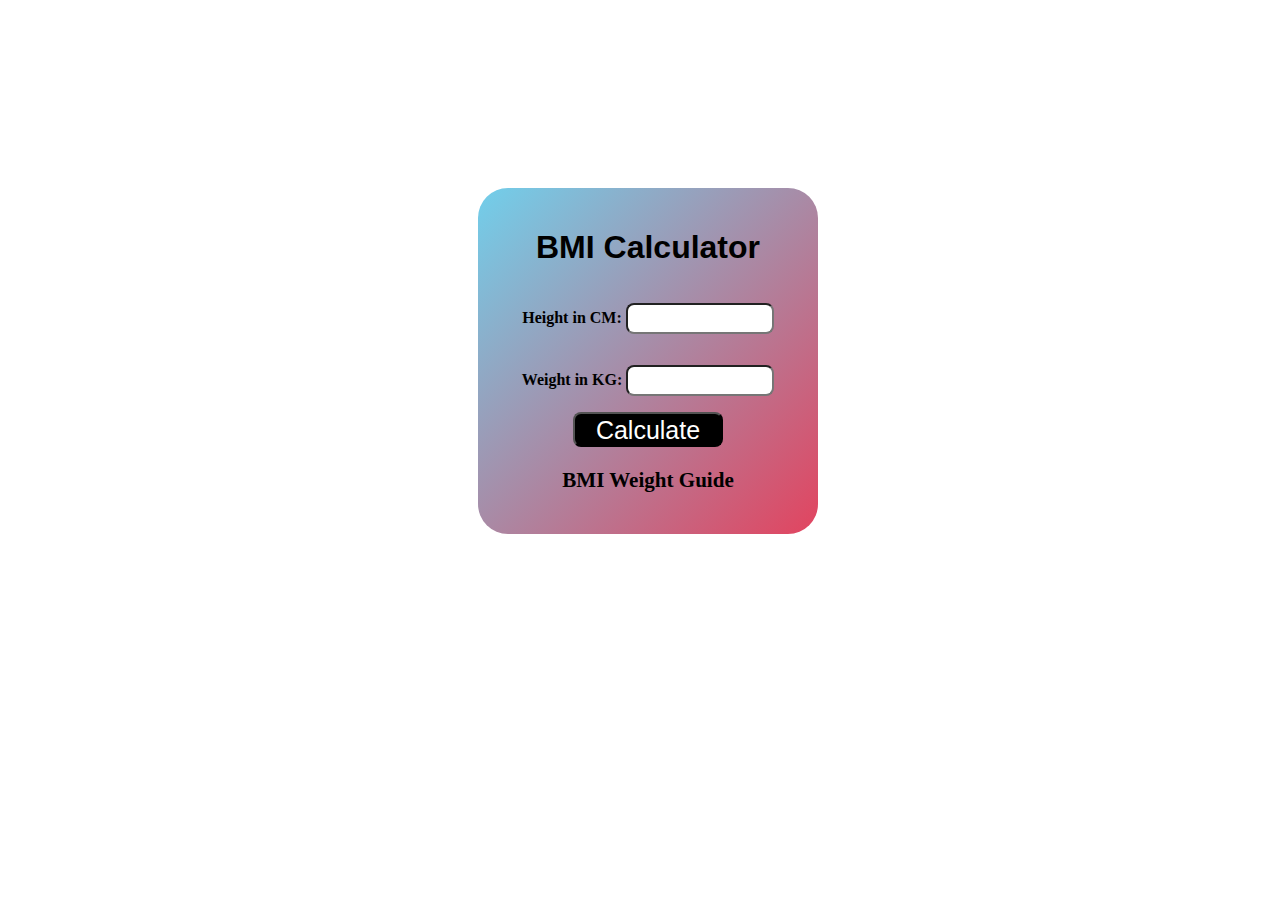
<file: Bmi Calculator/index.html>
<!DOCTYPE html>
<html lang="en">
  <head>
    <meta charset="UTF-8" />
    <meta name="viewport" content="width=device-width, initial-scale=1.0" />
    <meta http-equiv="X-UA-Compatible" content="ie=edge" />
    <link rel="stylesheet" href="style.css" />
    <title>BMI Calculator</title>
  </head>
  <body>
      <div class="container">
        <h1>BMI Calculator</h1>
      <form>
        <p><label>Height in CM: </label><input type="text" id="height" /></p>
        <p><label>Weight in KG: </label><input type="text" id="weight" /></p>
        <button>Calculate</button>
        <div id="results"></div>
        <div id="weight_guide">
          <h3>BMI Weight Guide</h3>
        </div>
      </form>
    </div>
  </body>
  <script src="script.js"></script>
</html>
</file>
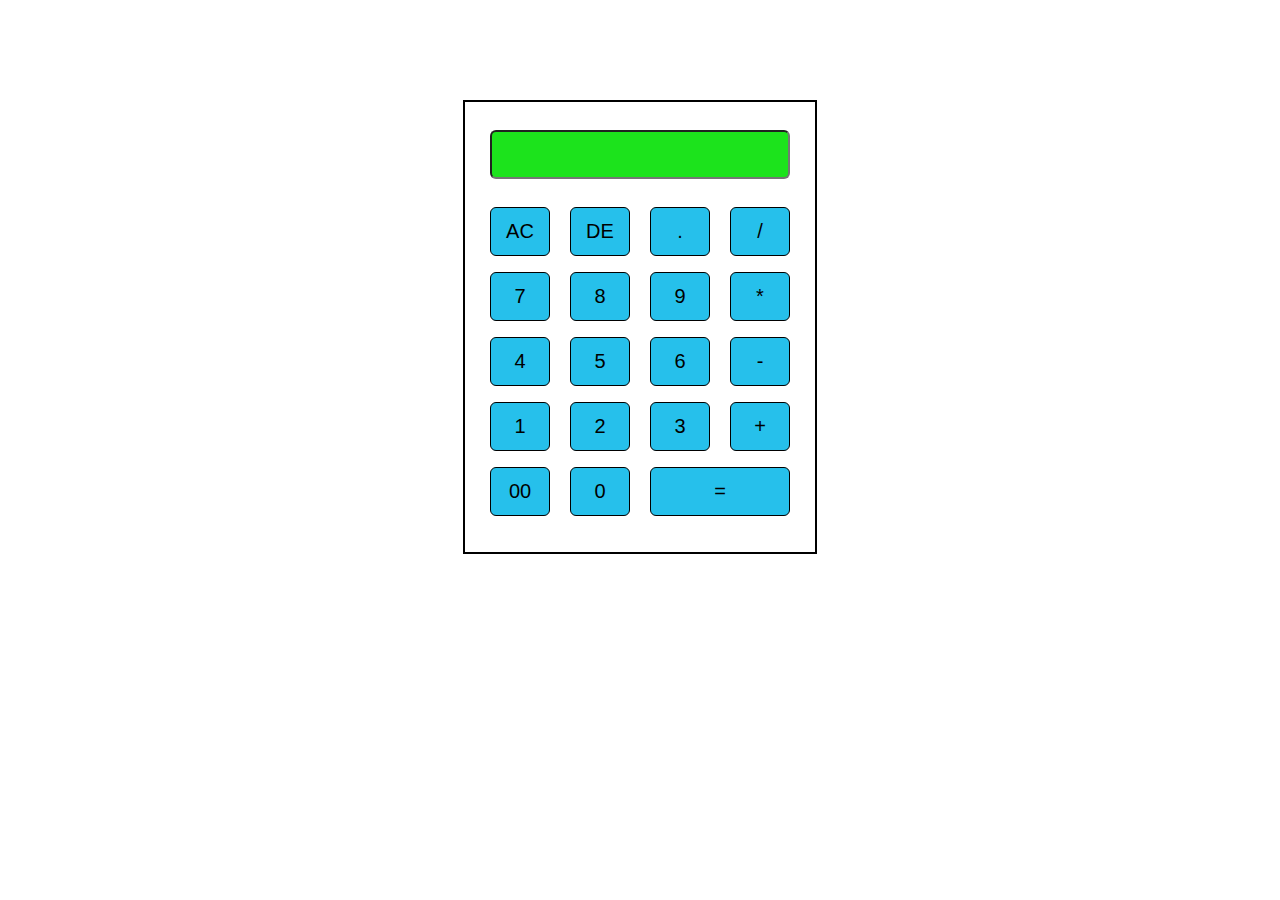
<file: Calculator/index.html>
<!DOCTYPE html>
<html lang="en">
<head>
    <meta charset="UTF-8">
    <meta name="viewport" content="width=device-width, initial-scale=1.0">
    <title>Calculator</title>
    <style>
        body{
            display: flex;
            justify-content: center;
            align-items: center;
            margin-top: 100px;
        }
        .cal_container{
            display: flex;
            flex-direction: column;
            align-items: center;
            justify-content: center;
            height: 450px;
            width: 350px;
            border: 2px solid black;
        }
        button.num_btn{
            padding: 12px;
            width: 60px;
            margin: 8px;
            border: 1px solid black;
            background-color: rgb(38, 192, 235);
            color: black;
            font-size: 20px;
            border-radius: 6px;
        }

        .display_input{
            width: 280px;
            padding: 8px;
            background-color: rgb(28, 227, 28);
            text-align: right;
            font-size: 25px;
            font-weight: bold;
            border-radius: 6px;
            margin-bottom: 20px;
        }

        #eq_btn{
            width: 140px;
        }

        .operator{
            color: brown;
            background-color: blue;
        }
    </style>
</head>
<body>
    <div class="cal_container">
        <div>
            <input type="text" class="display_input" id="display_input_id">
        </div>
        <div>
            <button class="num_btn" id="AC_btn" color="red">AC</button>
            <button class="num_btn" id="DE_btn">DE</button>
            <button class="num_btn" id="dot_btn">.</button>
            <button class="num_btn" id="div_btn">/</button>
        </div>
        <div>
            <button class="num_btn" id="7_btn">7</button>
            <button class="num_btn" id="8_btn">8</button>
            <button class="num_btn" id="9_btn">9</button>
            <button class="num_btn" id="mul_btn">*</button>
        </div>
        <div>
            <button class="num_btn" id="4_btn">4</button>
            <button class="num_btn" id="5_btn">5</button>
            <button class="num_btn" id="6_btn">6</button>
            <button class="num_btn" id="sub_btn">-</button>
        </div>
        <div>
            <button class="num_btn" id="1_btn">1</button>
            <button class="num_btn" id="2_btn">2</button>
            <button class="num_btn" id="3_btn">3</button>
            <button class="num_btn" id="add_btn">+</button>
        </div>
        <div>
            <button class="num_btn" id="00_btn">00</button>
            <button class="num_btn" id="0_btn">0</button>
            <button class="num_btn" id="eq_btn">=</button>
        </div>
    </div>
    <script src="script.js"></script>
</body>
</html>
</file>
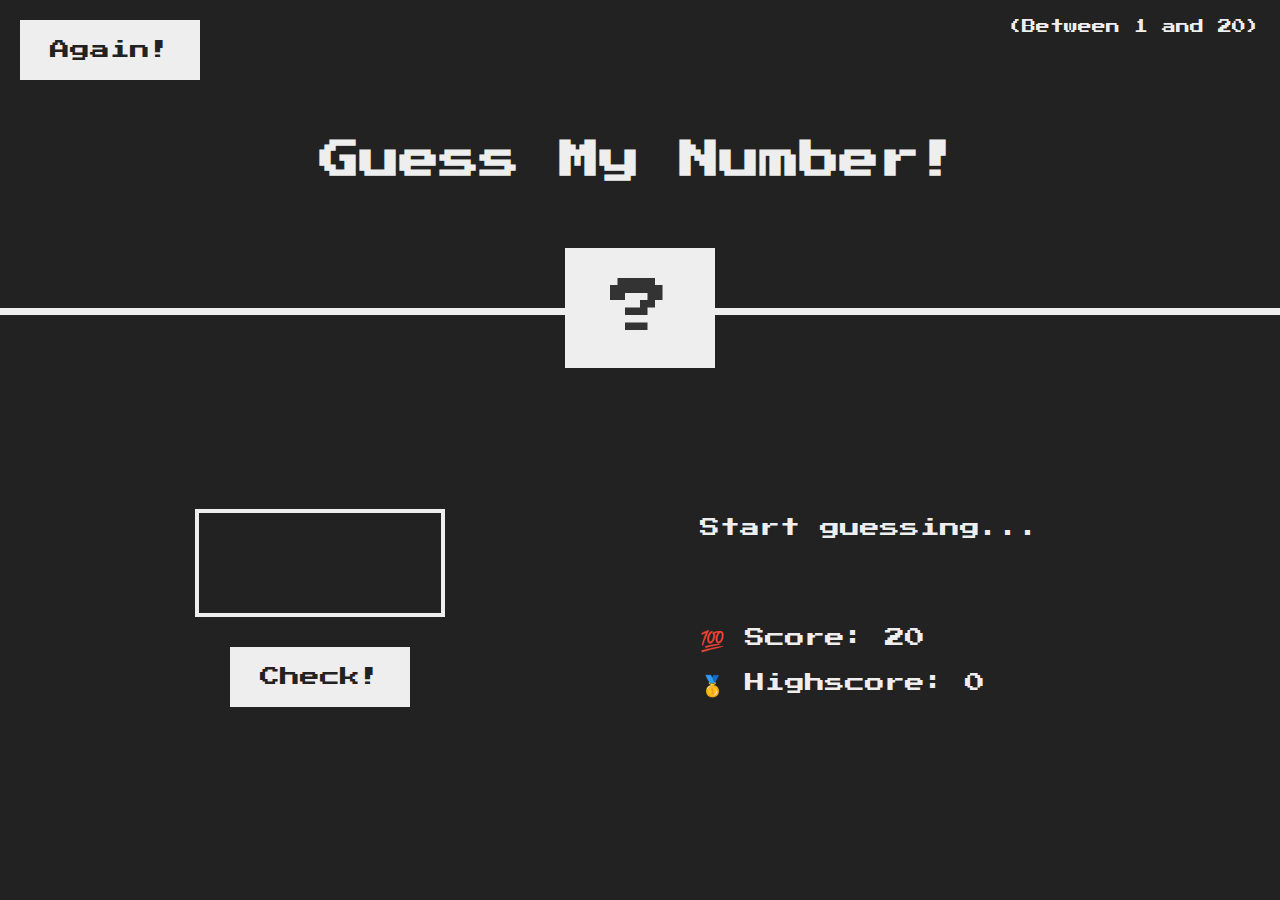
<file: Guessing Number Game/index.html>
<!DOCTYPE html>
<html lang="en">
  <head>
    <meta charset="UTF-8" />
    <meta name="viewport" content="width=device-width, initial-scale=1.0" />
    <meta http-equiv="X-UA-Compatible" content="ie=edge" />
    <link rel="stylesheet" href="style.css" />
    <title>Guess My Number!</title>
  </head>
  <body>
    <header>
      <h1>Guess My Number!</h1>
      <p class="between">(Between 1 and 20)</p>
      <button class="btn again">Again!</button>
      <div class="number">?</div>
    </header>
    <main>
      <section class="left">
        <input type="number" class="guess" />
        <button class="btn check">Check!</button>
      </section>
      <section class="right">
        <p class="message">Start guessing...</p>
        <p class="label-score">💯 Score: <span class="score">20</span></p>
        <p class="label-highscore">
          🥇 Highscore: <span class="highscore">0</span>
        </p>
      </section>
    </main>
    <script src="script.js"></script>
  </body>
</html>
</file>
<file: Bmi Calculator/style.css>
body{
    display: flex;
    justify-content: center;
    align-items: center;
    height: 100%;
    width: 100%;
}
.container {
    margin-top: 20vh;
    text-align: center;
    width: 300px;
    height: auto;
    
    background-image: linear-gradient(to bottom right, rgb(113, 207, 235),rgb(226, 68, 95));
    padding: 20px;
    border-radius: 30px;
}
  #height,
  #weight {
    width: 140px;
    height: 25px;
    margin-top: 15px;
  }
  
  #weight_guide {
    text-align: center;
    font-family: cursive;
    font-size: large;
    font-weight: bold;
  }
  
  
  label{
    font-family: cursive;
  }
  button {
    text-align: center;
    width: 150px;
    height: 35px;
    background-color: black;
    padding: 2px 20px;
    border-radius: 8px;
    color:white;
    text-decoration: none;
    font-size: 25px;
  }
  
h1{
    font-family: sans-serif;
}

p{
    font-weight: bold;
    font-size: 900;
    font-family: Arial, Helvetica, sans-serif;
}

input{
    border-radius: 8px;
}

#results{
    font-size: 20px;
    text-align: center;
    color:black;
    margin-top: 10px;
    font-weight: bolder;
    font-family: monospace;
}
</file>
<file: Guessing Number Game/style.css>
@import url('https://fonts.googleapis.com/css?family=Press+Start+2P&display=swap');

* {
  margin: 0;
  padding: 0;
  box-sizing: inherit;
}

html {
  font-size: 62.5%;
  box-sizing: border-box;
}

body {
  font-family: 'Press Start 2P', sans-serif;
  color: #eee;
  background-color: #222;
  /* background-color: #60b347; */
}

/* LAYOUT */
header {
  position: relative;
  height: 35vh;
  border-bottom: 7px solid #eee;
}

main {
  height: 65vh;
  color: #eee;
  display: flex;
  align-items: center;
  justify-content: space-around;
}

.left {
  width: 52rem;
  display: flex;
  flex-direction: column;
  align-items: center;
}

.right {
  width: 52rem;
  font-size: 2rem;
}

/* ELEMENTS STYLE */
h1 {
  font-size: 4rem;
  text-align: center;
  position: absolute;
  width: 100%;
  top: 52%;
  left: 50%;
  transform: translate(-50%, -50%);
}

.number {
  background: #eee;
  color: #333;
  font-size: 6rem;
  width: 15rem;
  padding: 3rem 0rem;
  text-align: center;
  position: absolute;
  bottom: 0;
  left: 50%;
  transform: translate(-50%, 50%);
}

.between {
  font-size: 1.4rem;
  position: absolute;
  top: 2rem;
  right: 2rem;
}

.again {
  position: absolute;
  top: 2rem;
  left: 2rem;
}

.guess {
  background: none;
  border: 4px solid #eee;
  font-family: inherit;
  color: inherit;
  font-size: 5rem;
  padding: 2.5rem;
  width: 25rem;
  text-align: center;
  display: block;
  margin-bottom: 3rem;
}

.btn {
  border: none;
  background-color: #eee;
  color: #222;
  font-size: 2rem;
  font-family: inherit;
  padding: 2rem 3rem;
  cursor: pointer;
}

.btn:hover {
  background-color: #ccc;
}

.message {
  margin-bottom: 8rem;
  height: 3rem;
}

.label-score {
  margin-bottom: 2rem;
}
</file>
